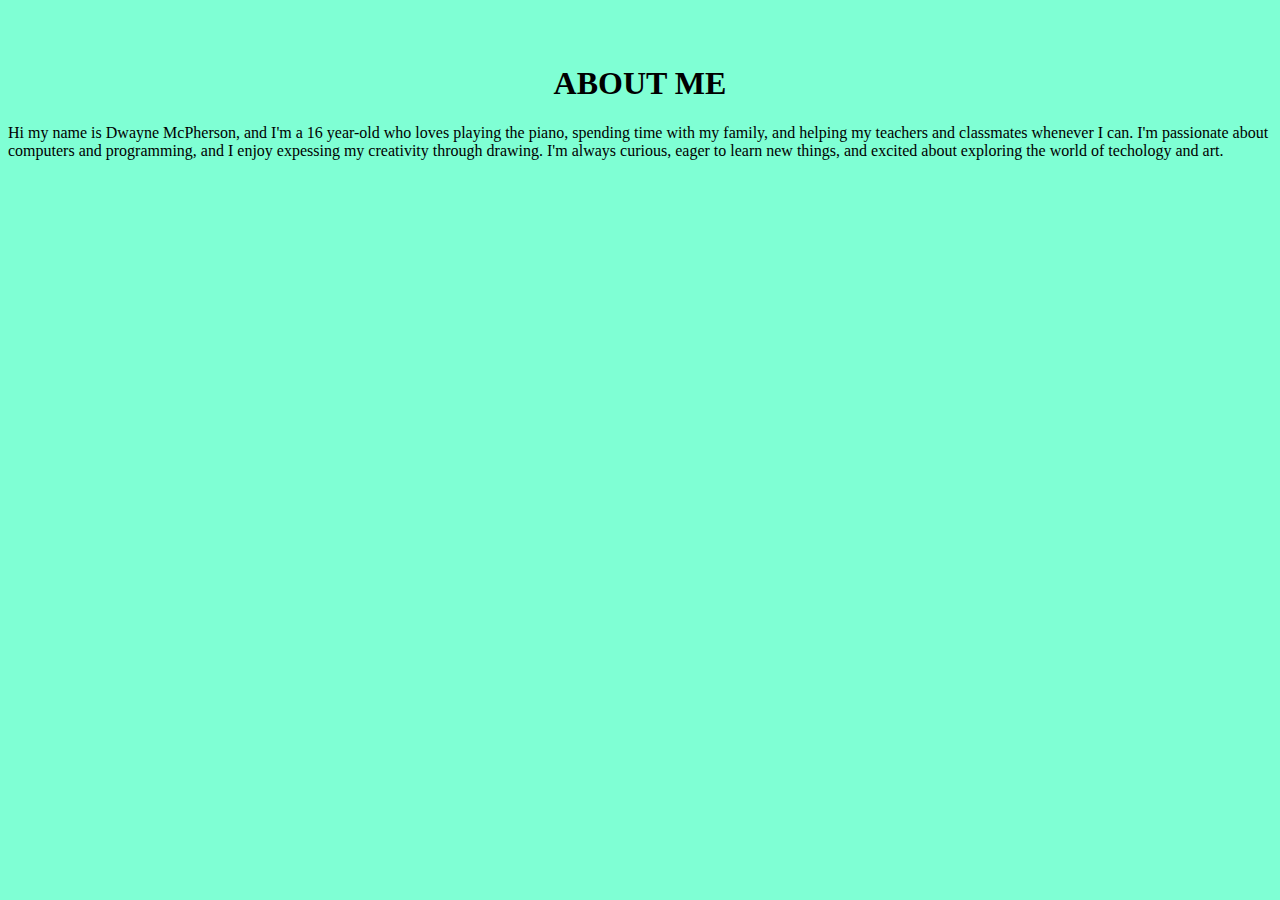
<file: About_Me.html>
<!DOCTYPE html>
<html>
<head>
    <meta charset="UTF-8" />
    <title>About Me</title>
    <link rel="stylesheet" href="style.css">
</head>
<body>
    <br>
    <br>
    <h1>ABOUT ME</h1>
    <p>Hi my name is Dwayne McPherson, and I'm a 16 year-old who loves playing the piano, 
        spending time with my family, 
        and helping my teachers and classmates whenever I can. 
        I'm passionate about computers and programming, 
        and I enjoy expessing my creativity through drawing. 
        I'm always curious, eager to learn new things, and excited about exploring the world of techology and art.</p>
</body>
</html>
</file>
<file: style.css>
div {
   font-family: Helvetica;
   background-color: #272D33;
   color: white;
   font-size: 32px;
   padding: 5px;
}

nav {
   background-color: #272D33;
   padding: 5px;
   display: flex;
   justify-content: space-evenly;
}

p{
    color: white;
}

img {
   width: 60px;
}

.items:hover {
   background-color: gray;
   opacity: 0.5;
}

a {
   width: 20%;
   text-align: center;
   text-decoration: none;
}

#Info{
    width: 700px;
    height: 700px;
}

h1{
    display: flex;
    justify-content: center;
}

p{
    color: black;
}

body{
    background-color: aquamarine;
}

#Hello{
    color: white;
}
</file>
